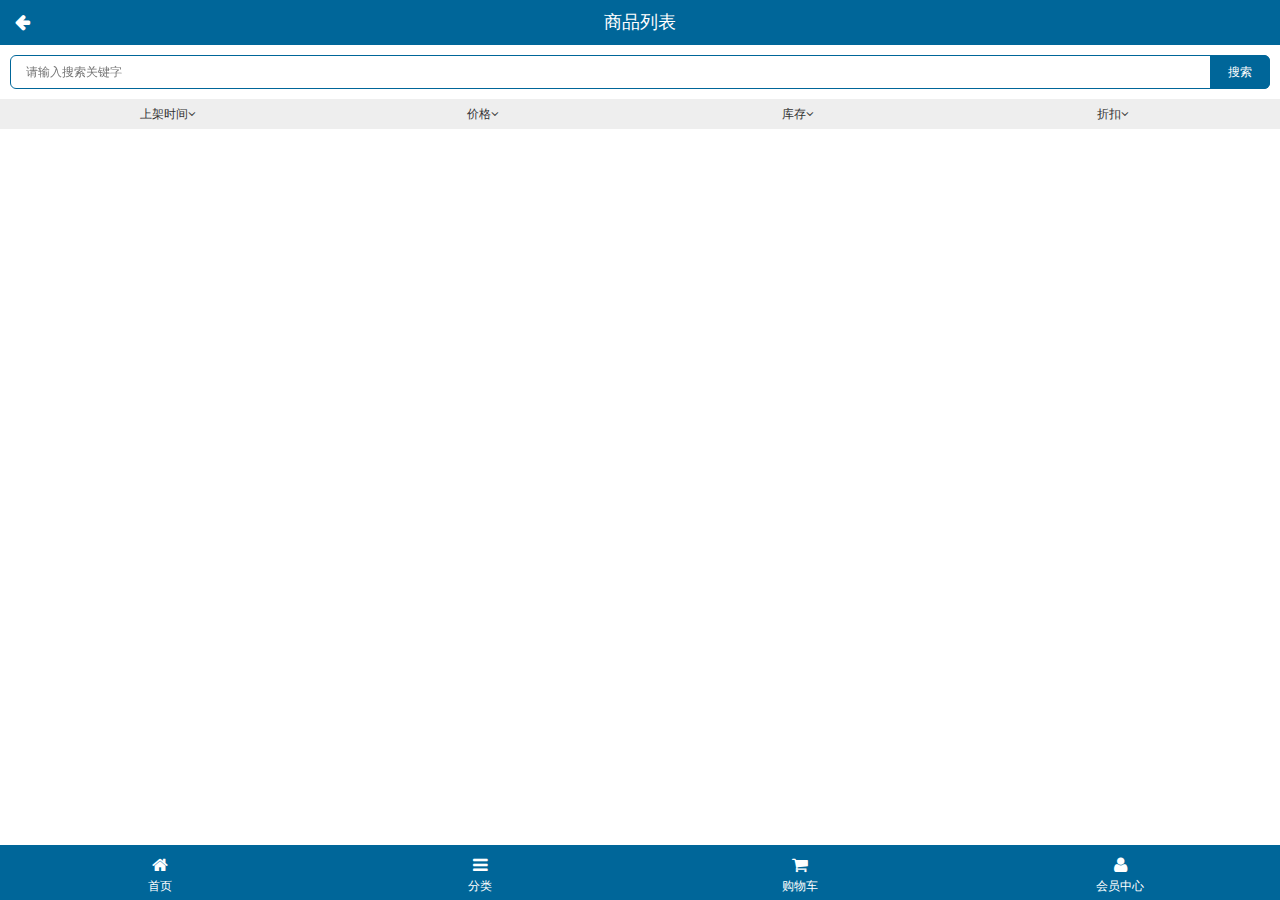
<file: searchList.html>
<!DOCTYPE html>
<html>

<head lang="en">
    <meta charset="UTF-8">
    <meta name="viewport" content="width=device-width,initial-scale=1.0,user-scalable=0" />
    <title>商品列表</title>
    <link type="image/x-icon" rel="shortcut icon" href="images/favicon.ico">
    <link rel="stylesheet" href="assets/mui/css/mui.css" />
    <link rel="stylesheet" href="assets/fa/css/font-awesome.min.css" />
    <link rel="stylesheet" href="css/common.css" />
    <link rel="stylesheet" href="css/searchList.css" />
</head>

<body>
    <div class="lt_container">
        <header class="lt_topBar">
            <a class="btn_left" href="javascript:history.back();"><span class="mui-icon fa fa-arrow-left"></span></a>
            <h3>商品列表</h3>
        </header>
        <div class="lt_content">
            <div class="lt_wrapper">
                <!-- 上拉刷新 -->
                <div class="mui-scroll-wrapper">
                    <div class="mui-scroll">
                        <!--搜索表单-->
                        <div class="lt_search">
                            <form action="javascript:;">
                                <input class="search_input" type="search" placeholder="请输入搜索关键字" />
                                <a class="search_btn" href="javascript:;">搜索</a>
                            </form>
                        </div>
                        <!--搜索排序-->
                        <div class="lt_order">
                            <a href="javascript:;">上架时间<span class="fa fa-angle-down"></span></a>
                            <a data-type="price" href="javascript:;">价格<span class="fa fa-angle-down"></span></a>
                            <a data-type="num" href="javascript:;">库存<span class="fa fa-angle-down"></span></a>
                            <a href="javascript:;">折扣<span class="fa fa-angle-down"></span></a>
                        </div>
                        <!--搜索列表-->
                        <div class="lt_product">
                            <!-- 初始页面有loading效果 -->
                            <!-- <div class="loading"><span class="mui-icon mui-icon-spinner"></span></div> -->
                            <!--加载数据之后动态渲染-->
                        </div>
                    </div>
                </div>
            </div>
        </div>
        <footer class="lt_tabBar">
            <ul>
                <li><a href="index.html"><span class="fa fa-home"></span><p>首页</p></a></li>
                <li><a href="category.html"><span class="fa fa-bars"></span><p>分类</p></a></li>
                <li><a href="user/cart.html"><span class="fa fa-shopping-cart"></span><p>购物车</p></a></li>
                <li><a href="user/index.html"><span class="fa fa-user"></span><p>会员中心</p></a></li>
            </ul>
        </footer>
    </div>
    <script src="assets/mui/js/mui.js"></script>
    <script src="assets/zepto/zepto.min.js"></script>
    <script src="js/common.js"></script>
    <script src="js/searchList.js"></script>
</body>

</html>
</file>
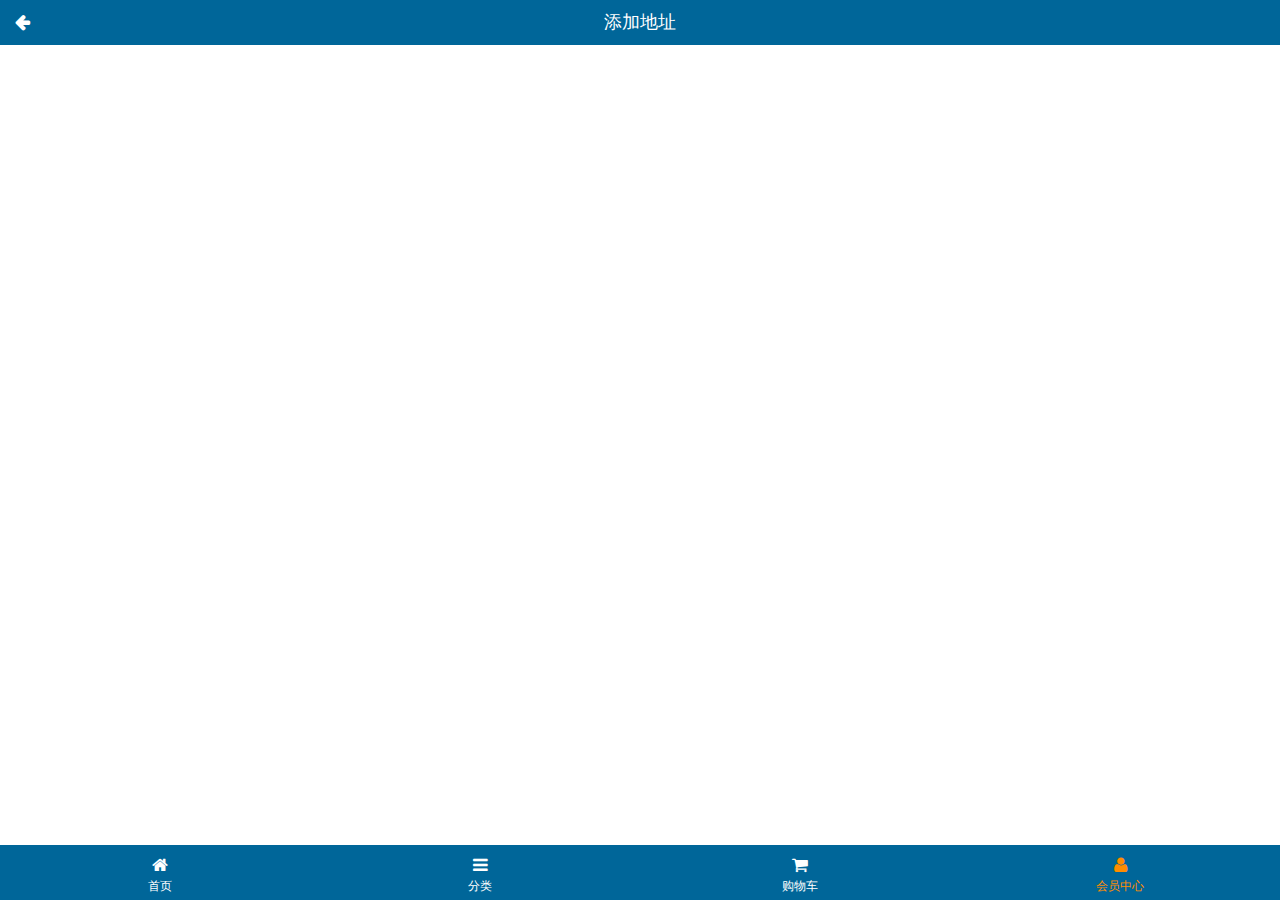
<file: user/address.html>
<!DOCTYPE html>
<html>

<head lang="en">
    <meta charset="UTF-8">
    <meta name="viewport" content="width=device-width,initial-scale=1.0,user-scalable=0" />
    <title>添加地址</title>
    <link type="image/x-icon" rel="shortcut icon" href="../images/favicon.ico">
    <link rel="stylesheet" href="../assets/mui/css/mui.css" />
    <link rel="stylesheet" href="../assets/fa/css/font-awesome.min.css" />
    <link rel="stylesheet" href="../css/common.css" />
    <link rel="stylesheet" href="../css/user.css" />
</head>

<body>
    <div class="lt_container">
        <header class="lt_topBar">
            <a class="btn_left" href="javascript:history.back();"><span class="mui-icon  fa fa-arrow-left"></span></a>
            <h3>添加地址</h3>
        </header>

        <footer class="lt_tabBar">
            <ul>
                <li><a href="../index.html"><span class="fa fa-home"></span><p>首页</p></a></li>
                <li><a href="../category.html"><span class="fa fa-bars"></span><p>分类</p></a></li>
                <li><a href="cart.html"><span class="fa fa-shopping-cart"></span><p>购物车</p></a></li>
                <li class="now"><a href="index.html"><span class="fa fa-user"></span><p>会员中心</p></a></li>
            </ul>
        </footer>
    </div>
    <script src="../assets/mui/js/mui.min.js"></script>
    <script src="../assets/zepto/zepto.min.js"></script>
    <script src="../js/common.js"></script>
    <script src="../js/user/password.js"></script>
</body>
</html>
</file>
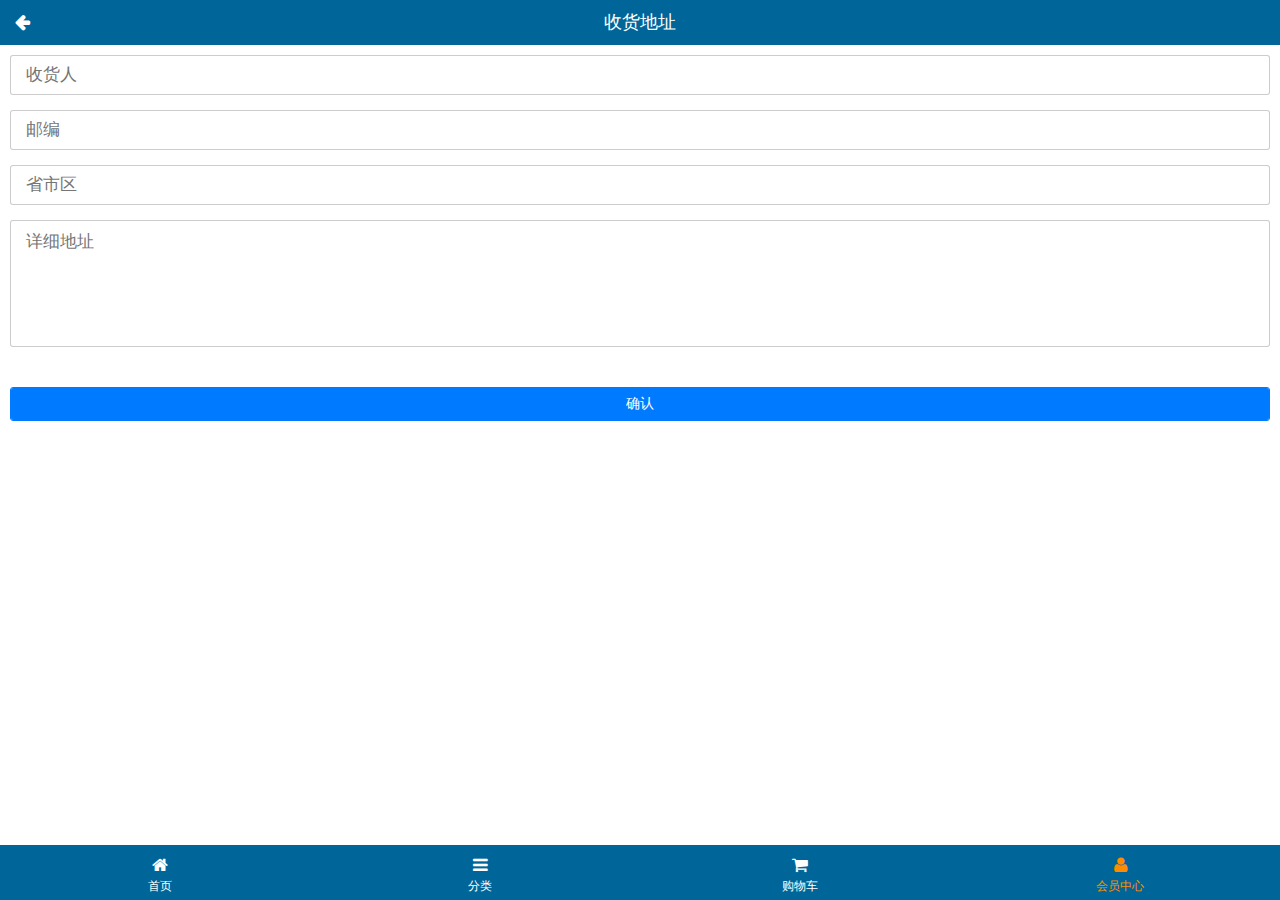
<file: user/addressManage.html>
<!DOCTYPE html>
<html>

<head lang="en">
    <meta charset="UTF-8">
    <meta name="viewport" content="width=device-width,initial-scale=1.0,user-scalable=0" />
    <title>收货地址</title>
    <link type="image/x-icon" rel="shortcut icon" href="../images/favicon.ico">
    <link rel="stylesheet" href="../assets/mui/css/mui.css" />
    <link rel="stylesheet" href="../assets/fa/css/font-awesome.min.css" />
    <link rel="stylesheet" href="../css/common.css" />
    <link rel="stylesheet" href="../css/user.css" />
</head>

<body>
    <div class="lt_container">
        <header class="lt_topBar">
            <a class="btn_left" href="javascript:history.back();"><span class="mui-icon  fa fa-arrow-left"></span></a>
            <h3>收货地址</h3>
        </header>
    <div class="cz_container">
        <div class="form_box">
            <div class="mui-input-row">
                <input name="recipients" type="text" placeholder="收货人">
            </div>
            <div class="mui-input-row">
                <input name="postCode" type="text" placeholder="邮编">
            </div>
            <div class="mui-input-row">
                <input name="address" type="text" readonly placeholder="省市区">
            </div>
            <div class="mui-input-row">
                <textarea name="addressDetail" id="textarea" rows="5" placeholder="详细地址"></textarea>
            </div>
            <a href="javascript:;" class="mui-btn mui-btn-primary btn_submit">确认</a>
        </div>
    </div>
        <footer class="lt_tabBar">
            <ul>
                <li><a href="../index.html"><span class="fa fa-home"></span><p>首页</p></a></li>
                <li><a href="../category.html"><span class="fa fa-bars"></span><p>分类</p></a></li>
                <li><a href="cart.html"><span class="fa fa-shopping-cart"></span><p>购物车</p></a></li>
                <li class="now"><a href="index.html"><span class="fa fa-user"></span><p>会员中心</p></a></li>
            </ul>
        </footer>
    </div>
    <script src="../assets/mui/js/mui.min.js"></script>
    <script src="../assets/zepto/zepto.min.js"></script>
    <script src="../js/common.js"></script>
    <script src="../js/user/password.js"></script>
</body>

</html>
</file>
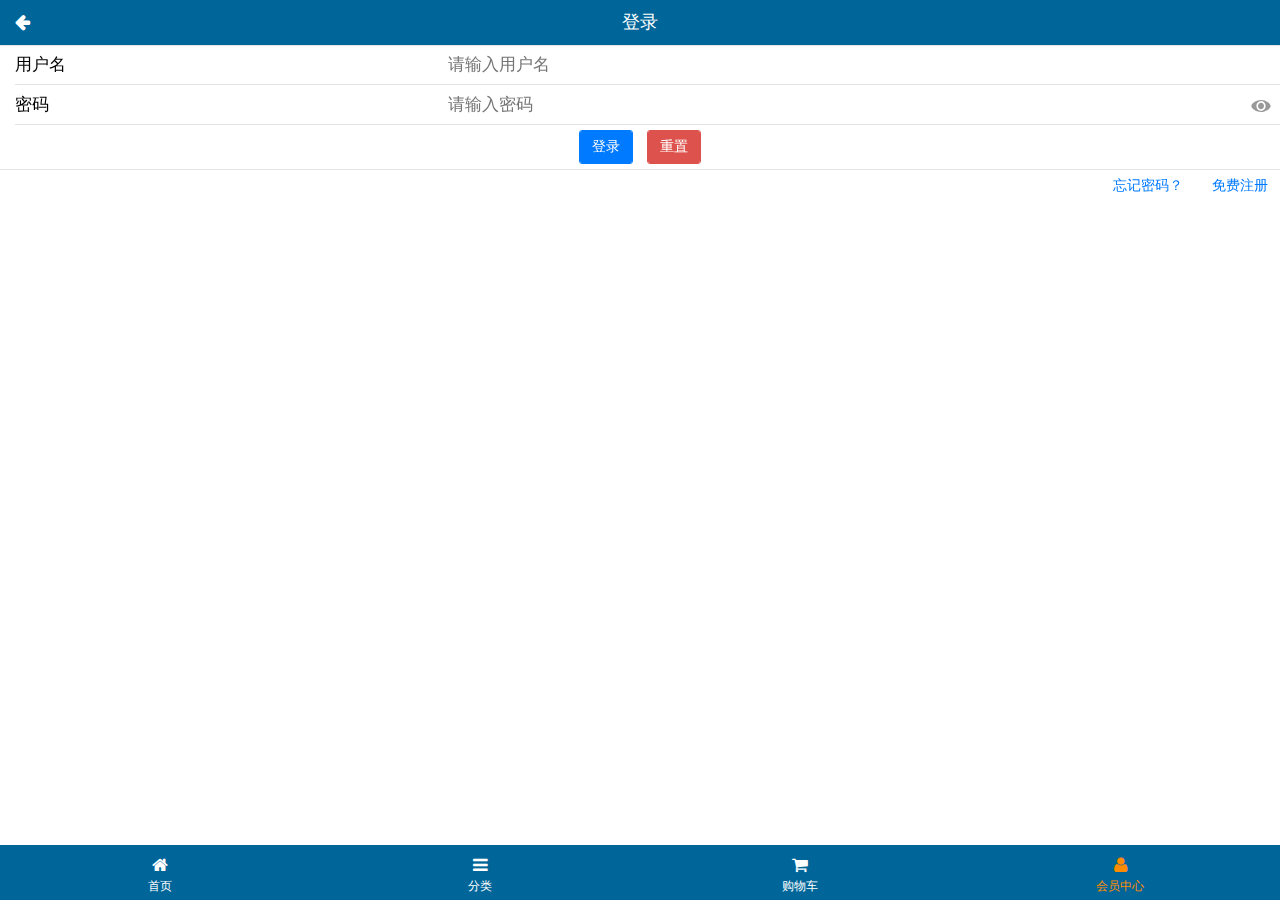
<file: user/login.html>
<!DOCTYPE html>
<html>

<head lang="en">
    <meta charset="UTF-8">
    <meta name="viewport" content="width=device-width,initial-scale=1.0,user-scalable=0" />
    <title>用户登录</title>
    <link type="image/x-icon" rel="shortcut icon" href="../images/favicon.ico">
    <link rel="stylesheet" href="../assets/mui/css/mui.css" />
    <link rel="stylesheet" href="../assets/fa/css/font-awesome.min.css" />
    <link rel="stylesheet" href="../css/common.css" />
    <link rel="stylesheet" href="../css/user.css" />
</head>

<body>
    <div class="lt_container">
        <header class="lt_topBar">
            <a class="btn_left" href="javascript:history.back();"><span class="mui-icon fa fa-arrow-left"></span></a>
            <h3>登录</h3>
        </header>
        <div class="lt_content">
            <div class="lt_wrapper">
                <div class="mui-scroll-wrapper">
                    <div class="mui-scroll">
                        <form class="mui-input-group">
                            <div class="mui-input-row">
                                <label>用户名</label>
                                <input name="username" type="text" placeholder="请输入用户名">
                            </div>
                            <div class="mui-input-row">
                                <label>密码</label>
                                <input name="password" type="password" class="mui-input-password" placeholder="请输入密码">
                            </div>
                            <div class="mui-input-row mui-plus-visible">
                                <label>Input</label>
                                <input type="text" class="mui-input-speech mui-input-clear" placeholder="语音输入" data-input-clear="6" data-input-speech="6"><span class="mui-icon mui-icon-clear mui-hidden"></span><span class="mui-icon mui-icon-speech"></span>
                            </div>
                            <div class="mui-button-row">
                                <button type="button" class="mui-btn mui-btn-primary">登录</button>&nbsp;&nbsp;
                                <button type="reset" class="mui-btn mui-btn-danger">重置</button>
                            </div>
                        </form>
                        <div class="mui-text-right">
                        <a class="mui-btn mui-btn-link" href="user/register.html">忘记密码？</a>
                            <a class="mui-btn mui-btn-link" href="user/register.html">免费注册</a>
                        </div>
                    </div>
                </div>
            </div>
        </div>
        <footer class="lt_tabBar">
            <ul>
                <li><a href="../index.html"><span class="fa fa-home"></span><p>首页</p></a></li>
                <li><a href="../category.html"><span class="fa fa-bars"></span><p>分类</p></a></li>
                <li><a href="cart.html"><span class="fa fa-shopping-cart"></span><p>购物车</p></a></li>
                <li class="now"><a href="index.html"><span class="fa fa-user"></span><p>会员中心</p></a></li>
            </ul>
        </footer>
    </div>
    <script src="../assets/mui/js/mui.js"></script>
    <script src="../assets/zepto/zepto.min.js"></script>
    <script src="../js/common.js"></script>
    <script src="../js/user/login.js"></script>
</body>

</html>
</file>
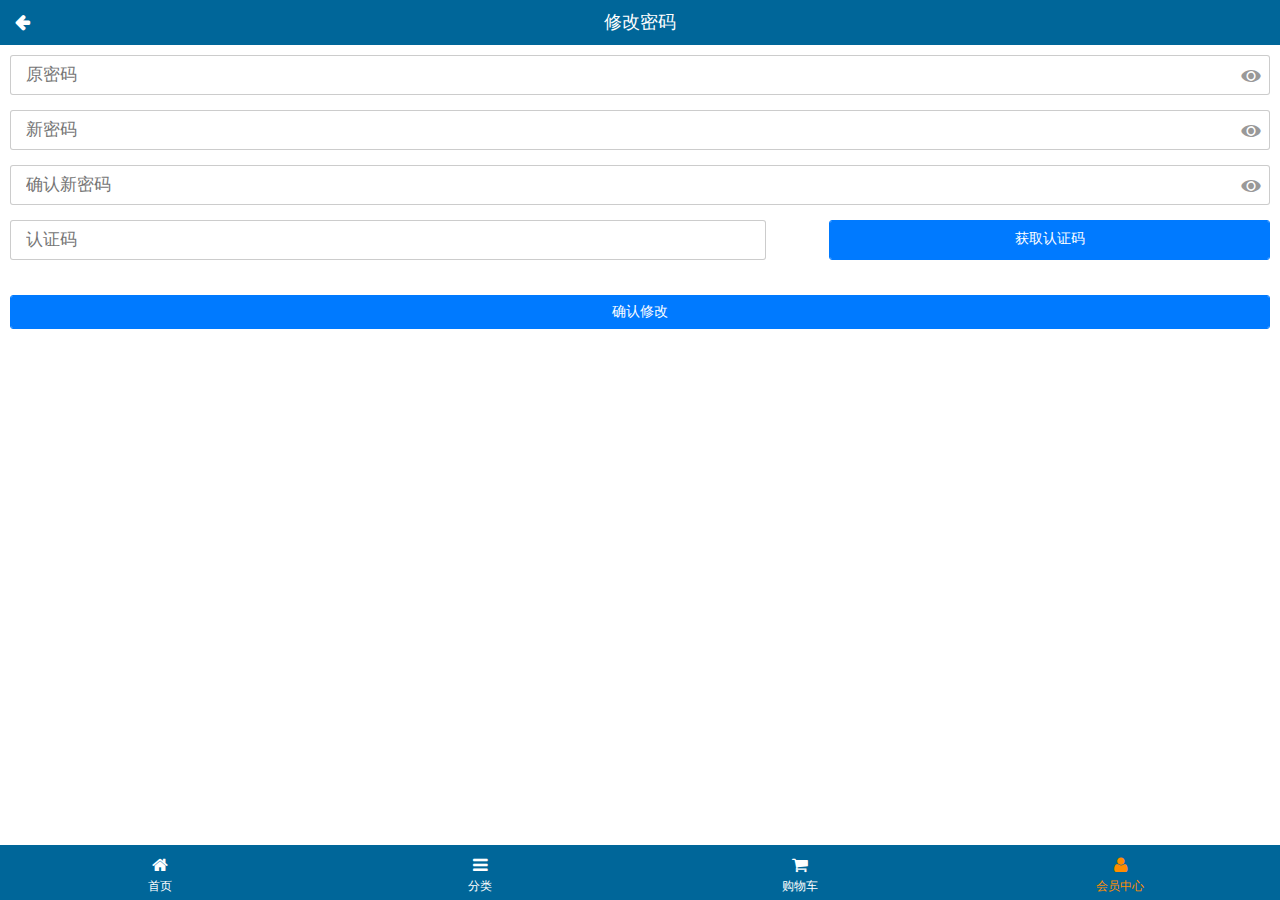
<file: user/password.html>
<!DOCTYPE html>
<html>

<head lang="en">
    <meta charset="UTF-8">
    <meta name="viewport" content="width=device-width,initial-scale=1.0,user-scalable=0" />
    <title>修改密码</title>
    <link type="image/x-icon" rel="shortcut icon" href="../images/favicon.ico">
    <link rel="stylesheet" href="../assets/mui/css/mui.css" />
    <link rel="stylesheet" href="../assets/fa/css/font-awesome.min.css" />
    <link rel="stylesheet" href="../css/common.css" />
    <link rel="stylesheet" href="../css/user.css" />
</head>

<body>
    <div class="lt_container">
        <header class="lt_topBar">
            <a class="btn_left" href="javascript:history.back();"><span class="mui-icon  fa fa-arrow-left"></span></a>
            <h3>修改密码</h3>
        </header>
    <div class="cz_container">
        <div class="form_box">
            <div class="mui-input-row">
                <input name="oldPassword" type="password" placeholder="原密码" class="mui-input-password">
                <span class="mui-icon mui-icon-eye"></span>
            </div>
            <div class="mui-input-row">
                <input name="newPassword" type="password" placeholder="新密码" class="mui-input-password">
                <span class="mui-icon mui-icon-eye"></span>
            </div>
            <div class="mui-input-row">
                <input name="reNewPassword" type="password" placeholder="确认新密码" class="mui-input-password">
                <span class="mui-icon mui-icon-eye"></span>
            </div>
            <div class="mui-input-row">
                <input name="code" type="text" placeholder="认证码">
                <a href="javascript:;" class="btn_getCode mui-btn mui-btn-primary" >获取认证码</a>
            </div>
            <a href="javascript:;" class="mui-btn mui-btn-primary btn_updatePass">确认修改</a>
        </div>
    </div>
        <footer class="lt_tabBar">
            <ul>
                <li><a href="../index.html"><span class="fa fa-home"></span><p>首页</p></a></li>
                <li><a href="../category.html"><span class="fa fa-bars"></span><p>分类</p></a></li>
                <li><a href="cart.html"><span class="fa fa-shopping-cart"></span><p>购物车</p></a></li>
                <li class="now"><a href="index.html"><span class="fa fa-user"></span><p>会员中心</p></a></li>
            </ul>
        </footer>
    </div>
    <script src="../assets/mui/js/mui.min.js"></script>
    <script src="../assets/zepto/zepto.min.js"></script>
    <script src="../js/common.js"></script>
    <script src="../js/user/password.js"></script>
</body>

</html>
</file>
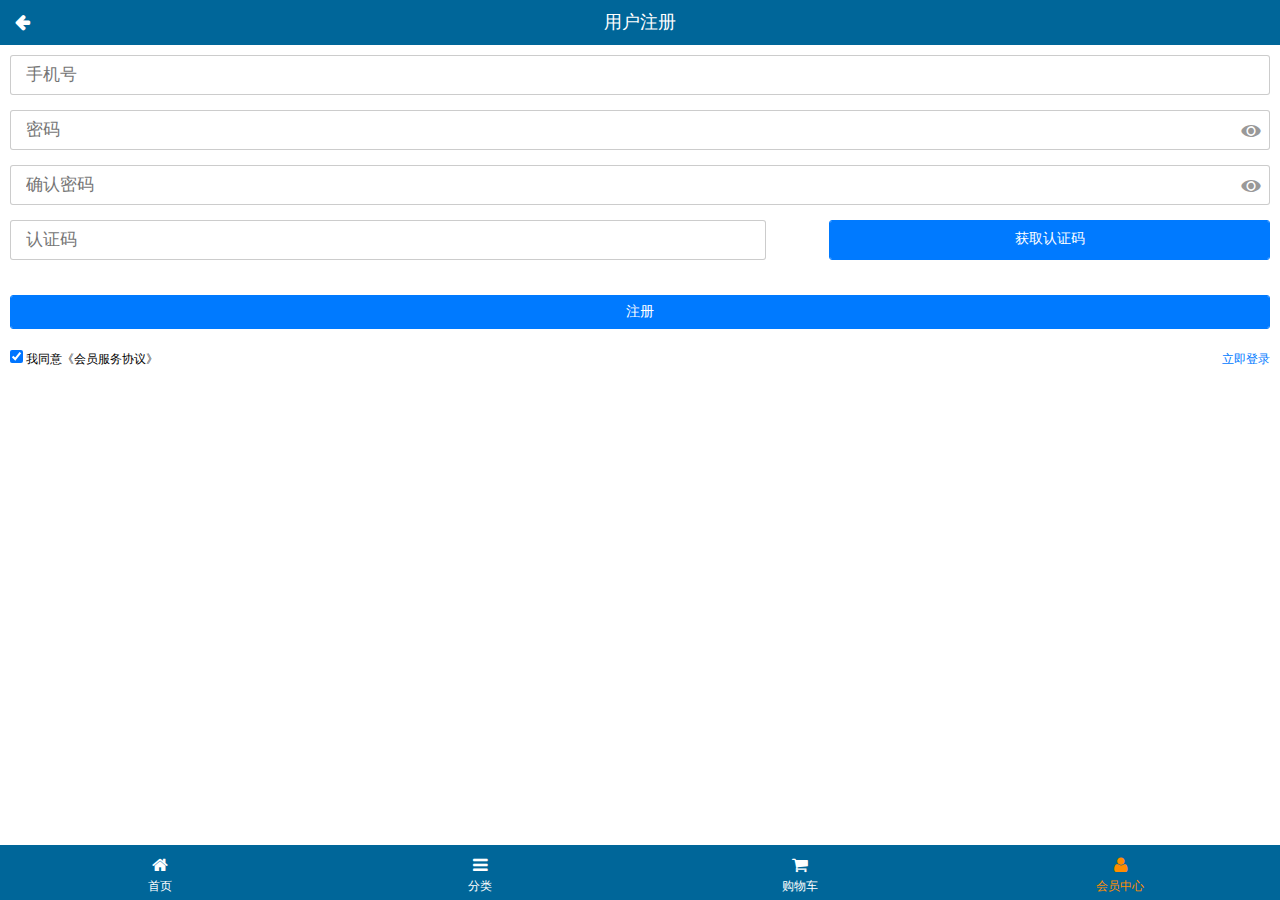
<file: user/register.html>
<!DOCTYPE html>
<html>

<head lang="en">
    <meta charset="UTF-8">
    <meta name="viewport" content="width=device-width,initial-scale=1.0,user-scalable=0" />
    <title>用户注册</title>
    <link type="image/x-icon" rel="shortcut icon" href="../images/favicon.ico">
    <link rel="stylesheet" href="../assets/mui/css/mui.css" />
    <link rel="stylesheet" href="../assets/fa/css/font-awesome.min.css" />
    <link rel="stylesheet" href="../css/common.css" />
    <link rel="stylesheet" href="../css/user.css" />
</head>

<body>
    <div class="lt_container">
        <header class="lt_topBar">
            <a class="btn_left" href="javascript:history.back();"><span class="mui-icon  fa fa-arrow-left"></span></a>
            <h3>用户注册</h3>
        </header>
        <div class="cz_container">
            <div class="form_box">
                <div class="mui-input-row">
                    <input name="mobile" type="text" placeholder="手机号">
                </div>
                <div class="mui-input-row">
                    <input name="pass" type="password" placeholder="密码" class="mui-input-password">
                    <span class="mui-icon mui-icon-eye"></span>
                </div>
                <div class="mui-input-row">
                    <input name="rePass" type="password" placeholder="确认密码" class="mui-input-password">
                    <span class="mui-icon mui-icon-eye"></span>
                </div>
                <div class="mui-input-row">
                    <input name="code" type="text" placeholder="认证码">
                    <a href="javascript:;" class="btn_getCode mui-btn mui-btn-primary">获取认证码</a>
                </div>
                <a href="javascript:;" class="mui-btn mui-btn-primary btn_register">注册</a>
                <div class="mui-input-row cz_text">
                    <input type="checkbox" checked/> 我同意《会员服务协议》
                    <a href="login.html">立即登录</a>
                </div>
            </div>
        </div>
        <footer class="lt_tabBar">
            <ul>
                <li><a href="../index.html"><span class="fa fa-home"></span><p>首页</p></a></li>
                <li><a href="../category.html"><span class="fa fa-bars"></span><p>分类</p></a></li>
                <li><a href="cart.html"><span class="fa fa-shopping-cart"></span><p>购物车</p></a></li>
                <li class="now"><a href="index.html"><span class="fa fa-user"></span><p>会员中心</p></a></li>
            </ul>
        </footer>
    </div>
    <script src="../assets/mui/js/mui.min.js"></script>
    <script src="../assets/zepto/zepto.min.js"></script>
    <script src="../js/common.js"></script>
    <script src="../js/user/password.js"></script>
</body>

</html>
</file>
<file: css/searchList.css>
/*search form*/
.lt_search{
    margin-top: 10px;
    padding: 0 10px;
}
.lt_search form{
    position: relative;
}
.lt_search form .search_input{
    background: #fff;
    border: 1px solid #069;
    text-align: left;
    font-size: 12px;
    margin-bottom: 10px;
}
.lt_search form .search_btn{
    position: absolute;
    right: 0;
    top: 0;
    width: 60px;
    height: 34px;
    background: #069;
    text-align: center;
    line-height: 34px;
    color: #fff;
    font-size: 12px;
    border-radius: 0 6px 6px 0;
}

/*��������*/
.lt_order{
    height: 30px;
    line-height: 30px;
    background: #eee;
    padding: 0 10px;
}
.lt_order a{
    font-size: 12px;
    color: #333;
    float: left;
    width: 25%;
    text-align: center;
}
.lt_order a.now{
    color: darkorange;
}
</file>
<file: css/user.css>
.p10{
    padding: 10px;
}
/*cart*/
.lt_proImg{
    width: 60px;
    height: 60px;
    float:left;
}
.lt_proImg img{
    width: 100%;
    height: 100%;
    display: block;
}
.lt_proInfo{
    overflow: hidden;
    padding: 0 10px;
}
.lt_proInfo input{
    position: absolute;
    left: 25px;
    bottom: 2px;
}
.lt_proInfo .name{
    color: #333;
    margin-bottom: 5px;
}
.lt_proInfo .price{
    color: red;
}
.lt_proInfo .oldPrice{
    text-decoration: line-through;
    font-size: 12px;
}
.lt_proInfo .num{
    float: right;
}

.lt_cart{
    position: absolute;
    left: 0;
    bottom: 55px;
    height: 30px;
    line-height: 30px;
    padding: 0 10px;
    border-top: 1px solid #ccc;
    width: 100%;
    background: #f5f5f5;
    z-index: 997;
}
.lt_cart > div{
    font-size: 12px;
    color: red;
    font-weight: bold;
}
.lt_cart > a{
    position: absolute;
    background: red;
    right: 0;
    top: 0;
    padding: 0 15px;
    font-size: 12px;
    color: #fff;
}
.lt_content_cart{
    padding-bottom: 85px;
}

.lt_cart_edit{
    text-align: left;
}
.lt_cart_edit strong{
    display: inline-block;
}
.lt_cart_edit span{
    display: inline-block;
    background: #f5f5f5;
    border: 1px solid #ddd;
    margin-right: 3px;
    margin-bottom: 5px;
    padding: 0 5px;
}
.lt_cart_edit span.now{
    background: #069;
}
.lt_cart_edit .mui-numbox{
    height: 26px;
}
// 购物车
.It_box{
 text-align: left;
}
.lt_item{
    margin-top: 12px;
 text-align: left;
}
.lt_item .size{
    padding: 5px;
    margin: 0 5px;
    background: #f5f5f5;
    border: 1px solid #ccc;
    line-height: 36px;
    font-size: 12px;
}
.lt_item .size.now {
    background: red;
    color: #fff;
}
.cz_container {
    padding-top: 45px;
    padding-bottom: 50px;
    height: 100%;
    width: 100%;
    position: relative;
}
.form_box {
    padding: 10px;
}
[type="text"][name="code"] {
    width: 60%;
    float: left;
}
.mui-input-row .btn_getCode {
    width: 35%;
    float: left;
    margin-left: 5%;
    height: 40px;
}
.btn_updatePass {
    width: 100%;
    margin: 20px 0;
}
.btn_register{
    width: 100%;
    margin: 20px 0;
}
.cz_text {
    font-size: 12px;
     height: 20px;
    line-height: 20px;
}
.cz_text a {
    float: right;
}
.btn_submit{
    width: 100%;
    margin: 20px 0;
}
</file>
<file: css/common.css>
/*reset css*/
/*common css*/
/*大容器*/
.lt_container{
    position: absolute;
    left: 0;
    top: 0;
    background: #fff;
    width: 100%;
    height: 100%;
    overflow: hidden;
}
/*顶部通栏*/
.lt_topBar{
    width: 100%;
    height: 45px;
    background: #069;
    position: absolute;
    left: 0;
    top: 0;
}
.lt_topBar h3{
    font-size: 18px;
    line-height: 45px;
    text-align: center;
    color: #fff;
    margin: 0;
    font-weight: normal;
}
.lt_topBar a{
    position: absolute;
    top: 0;
    width: 45px;
    height: 45px;
    text-align: center;
    line-height: 45px;
    color: #fff;
}
.lt_topBar .btn_left{
    left: 0;
}
.lt_topBar .btn_left .mui-icon{
    font-weight: bold;
}
.lt_topBar .btn_right{
    right: 0;
}
/*主体内容*/
.lt_content{
    width: 100%;
    height: 100%;
    padding-top: 45px;
    padding-bottom: 55px;
}
.lt_content .lt_wrapper{
    width: 100%;
    height: 100%;
    position: relative;
}
/*底部页签*/
.lt_tabBar{
    width: 100%;
    height: 55px;
    background: #069;
    position: absolute;
    left: 0;
    bottom: 0;
}
.lt_tabBar ul{
    list-style: none;
    margin: 0;
    padding: 0;
}
.lt_tabBar ul li{
    width: 25%;
    float: left;
    text-align: center;
    padding-top: 10px;
}
.lt_tabBar ul li.now a{
    color: darkorange;
}
.lt_tabBar ul li.now a p{
    color: darkorange;
}
.lt_tabBar ul li a{
    color: #fff;
}
.lt_tabBar ul li a p{
    color: #fff;
    font-size: 12px;
    padding-bottom: 0;
    margin-bottom: 0;
}


/*model css*/

/*商品*/
.lt_product{
    padding: 0 10px;
    background: #fff;
}
.lt_product .item{
    width: 48%;
    float: left;
    text-align: center;
    box-shadow: 0 0 5px #ccc;
    margin-top: 10px;
    padding: 10px 5px;
}
/*even 偶数  odd 奇数*/
.lt_product .item:nth-child(even){
    margin-left: 4%;
}
.lt_product .item img{
    width: 100%;
    display: block;
    margin-bottom:5px;
}
.lt_product .mui-ellipsis-2{
    height: 41px;
}
.lt_product .item p{
    font-size: 12px;
}
.lt_product .item p span:first-child{
    color: red;
}
.lt_product .item p span:last-child{
    color: grey;
    text-decoration: line-through;
}

/*加载中效果*/
.loading{
    min-height: 250px;
    width: 100%;
    text-align: center;
    line-height: 250px;
}
.loading .mui-icon{
    color: #069;
    animation: rotateLoading 1s infinite;
}
@keyframes rotateLoading {
    from{
        transform: rotate(0deg);
        -webkit-transform: rotate(0deg);
    }
    to{
        transform: rotate(360deg);
        -webkit-transform: rotate(360deg);
    }
}
/*webkit兼容*/
@-webkit-keyframes rotateLoading {
    from{
        transform: rotate(0deg);
        -webkit-transform: rotate(0deg);
    }
    to{
        transform: rotate(360deg);
        -webkit-transform: rotate(360deg);
    }
}
</file>
